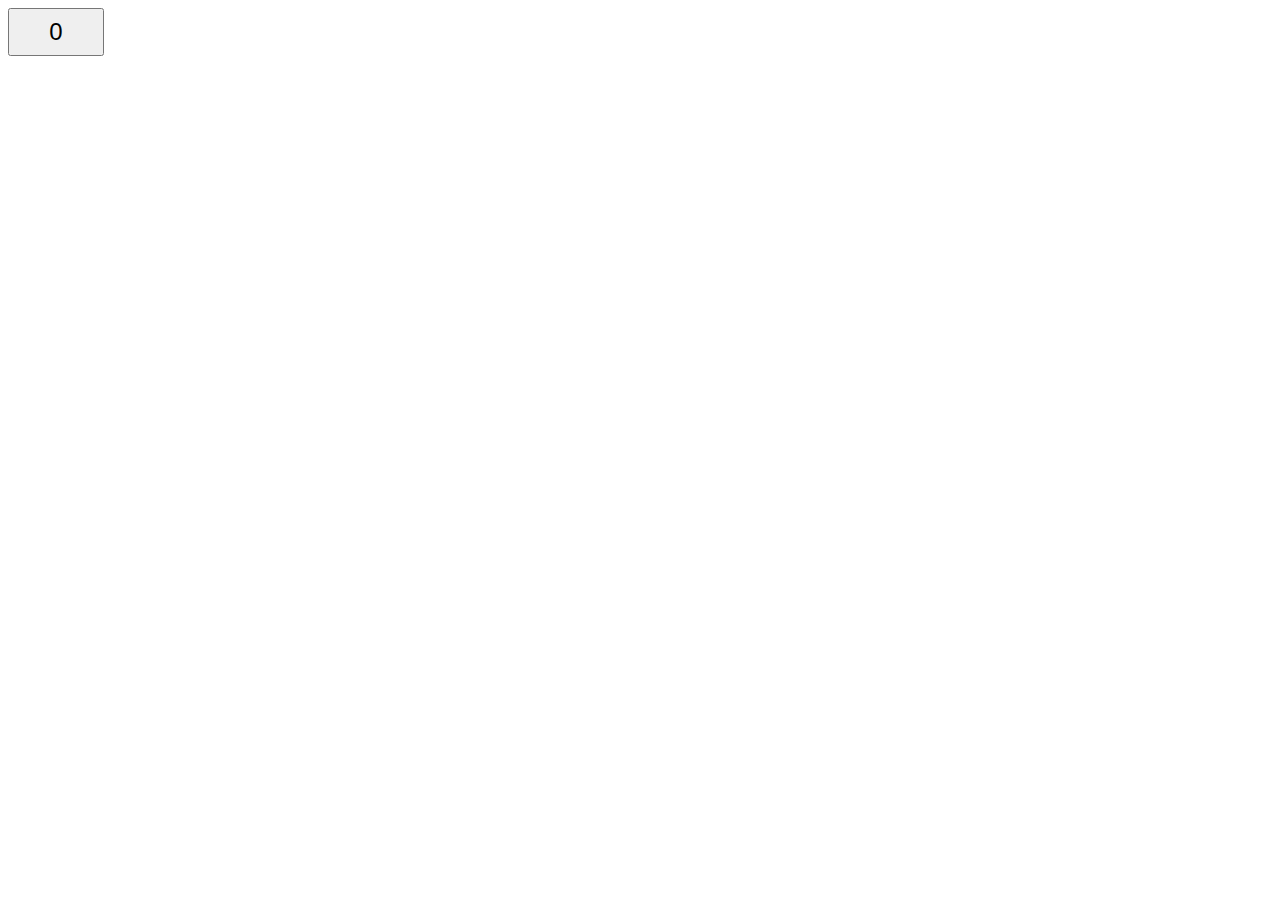
<file: 10 days of javascript/Day-8/index.html>
<!DOCTYPE html>
<html>

<head>
    <meta charset="utf-8">
    <link rel="stylesheet" href="css/button.css" type="text/css">
    <title>Button</title>
</head>

<body>
    <button id="btn">0</button>
    <script src="js/button.js" type="text/javascript"></script>
</body>

</html>
</file>
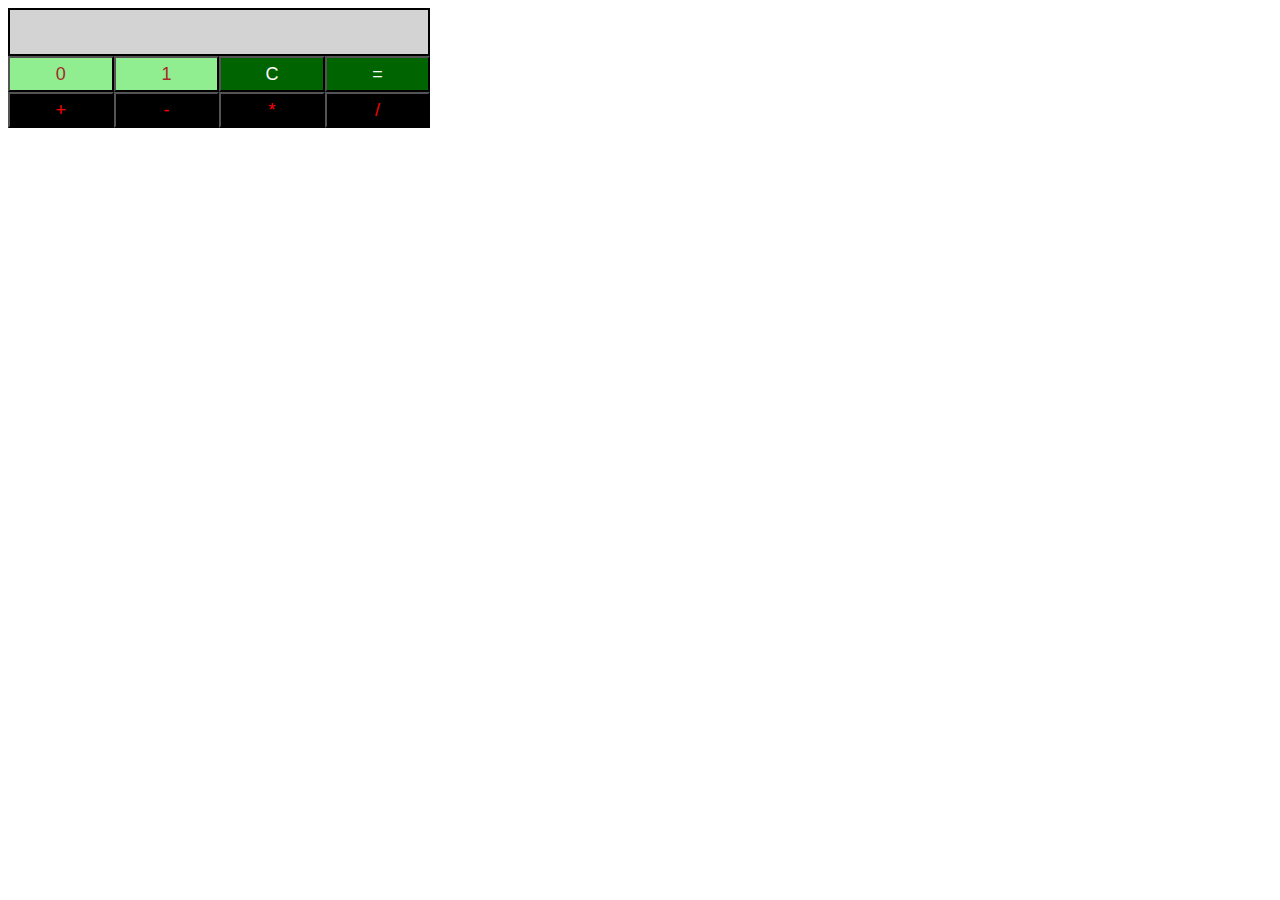
<file: 10 days of javascript/Day-9/index.html>
<!DOCTYPE html>
<html>

<head>
    <meta charset="utf-8">
    <link rel="stylesheet" href="css/binaryCalculator.css" type="text/css">
    <title>Binary Calculator</title>
</head>

<body>
    <div id="res"></div>
    <div id="btns">
        <button id="btn0">0</button>
        <button id="btn1">1</button>
        <button id="btnClr">C</button>
        <button id="btnEql">=</button>
        <button id="btnSum">+</button>
        <button id="btnSub">-</button>
        <button id="btnMul">*</button>
        <button id="btnDiv">/</button>
    </div>
    <script src="js/binaryCalculator.js" type="text/javascript"></script>
</body>

</html>
</file>
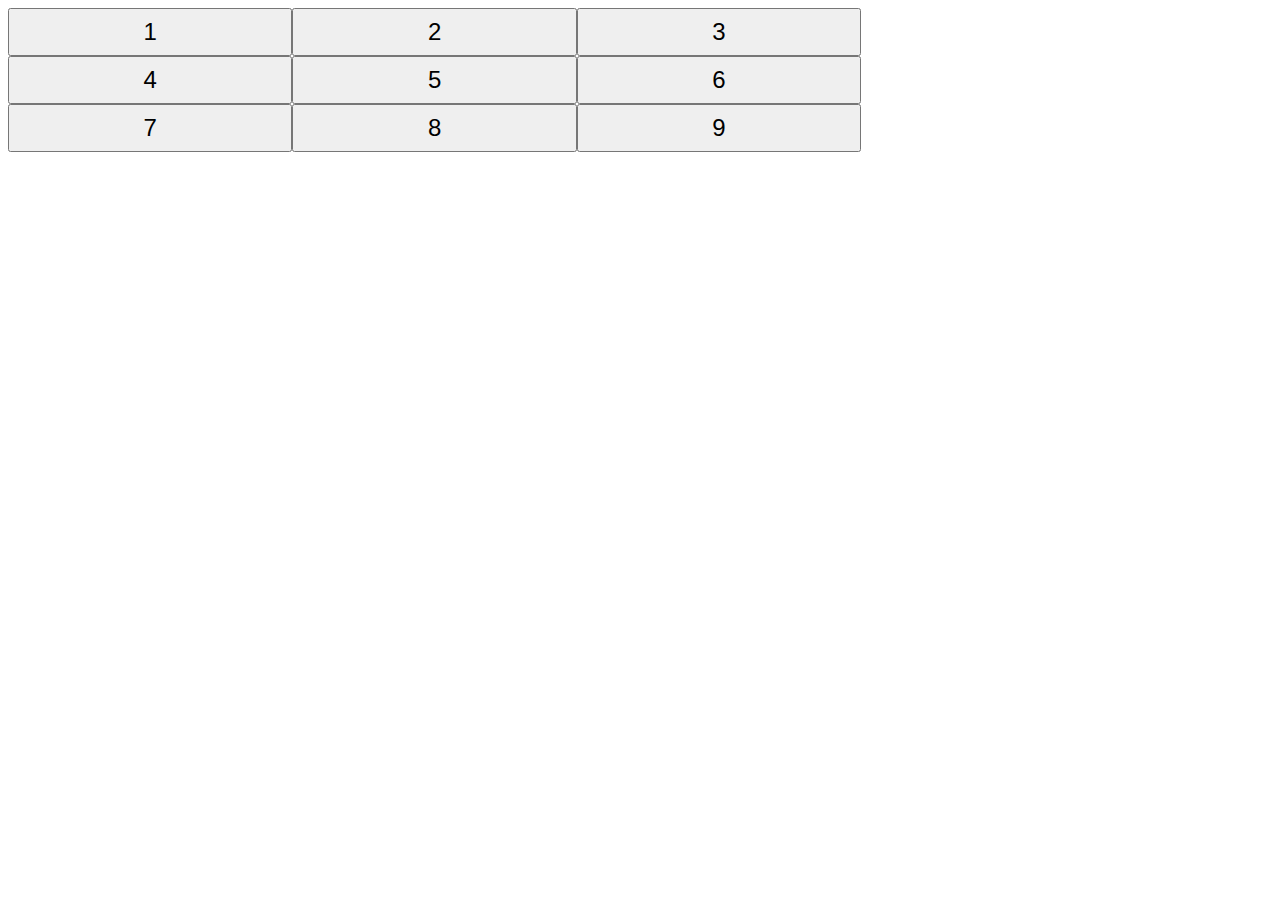
<file: 10 days of javascript/Day-8/Day-8-buttons-container/index.html>
<!DOCTYPE html>
<html>

<head>
    <meta charset="utf-8">
    <link rel="stylesheet" href="css/buttons-grid.css" type="text/css">
    <title>Buttons Grid</title>
</head>

<body>
    <div id="btns">
        <button id="btn1">1</button>
        <button id="btn2">2</button>
        <button id="btn3">3</button>
        <button id="btn4">4</button>
        <button id="btn5">5</button>
        <button id="btn6">6</button>
        <button id="btn7">7</button>
        <button id="btn8">8</button>
        <button id="btn9">9</button>
    </div>
    <script src="js/buttons-grid.js" type="text/javascript"></script>
</body>

</html>
</file>
<file: 10 days of javascript/Day-8/css/button.css>
#btn {
    display: block;
    width: 96px;
    height: 48px;
    font-size: 24px;
}
</file>
<file: 10 days of javascript/Day-9/css/binaryCalculator.css>
body {
    width: 33%;
}

#res {
    display: block;
    font-size: 20px;
    height: 48px;
    background-color: lightgray;
    border: 2px solid black;
    box-sizing: border-box;
}

#btns {
    display: block;
    overflow: hidden;
}

#btns button {
    display: block;
    float: left;
    width: 25%;
    height: 36px;
    font-size: 18px;
    background: black;
    color: red;
}

#btns #btn0,
#btns #btn1 {
    background-color: lightgreen;
    color: brown;
}

#btns #btnClr,
#btns #btnEql {
    background-color: darkgreen;
    color: white;
}
</file>
<file: 10 days of javascript/Day-8/Day-8-buttons-container/css/buttons-grid.css>
#btns {
    display: block;
    overflow: hidden;
    width: 75%;
}

#btns button {
    display: block;
    width: 30%;
    float: left;
    height: 48px;
    font-size: 24px;
}
</file>
